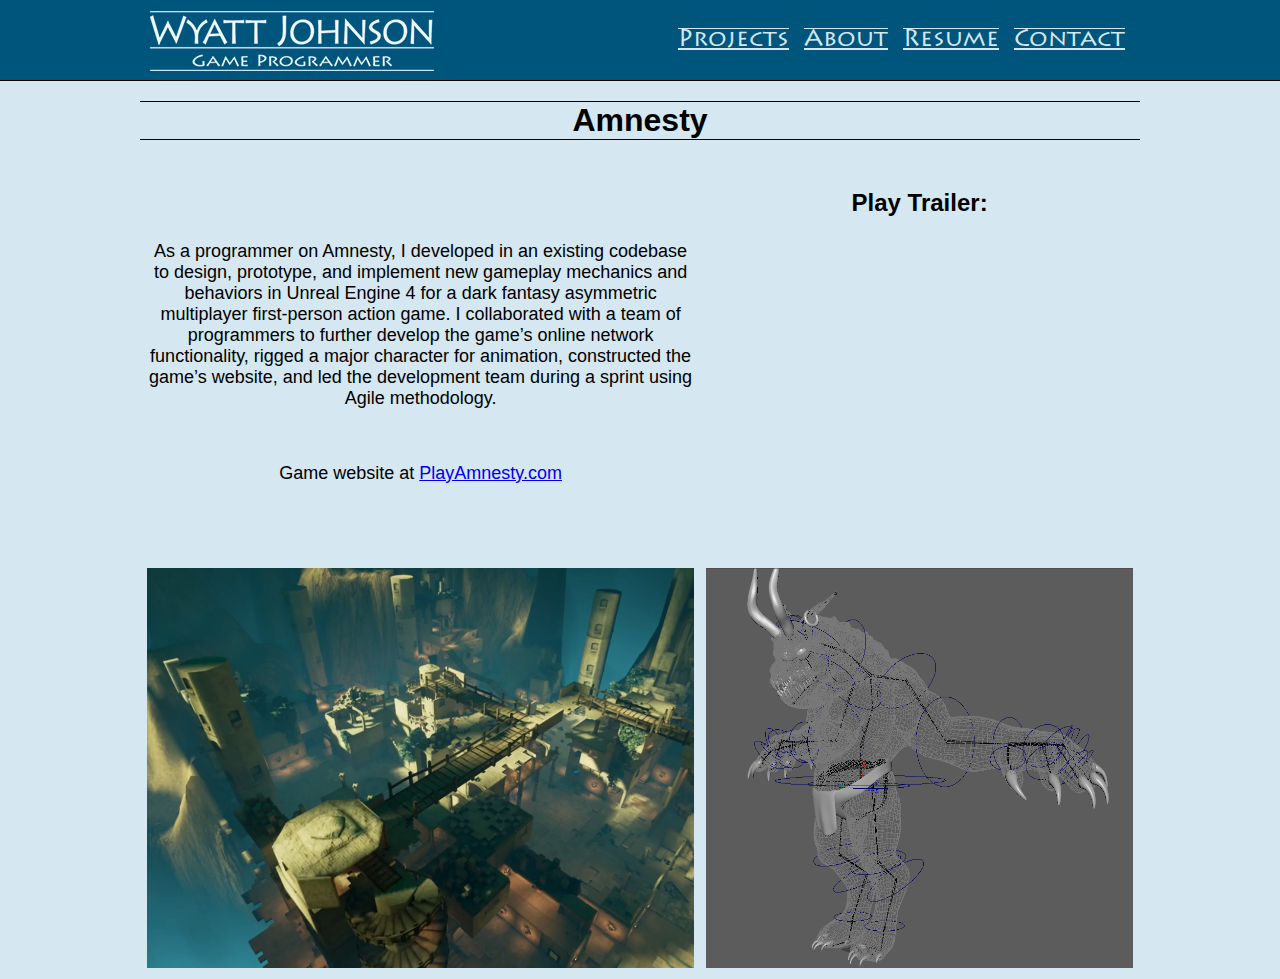
<file: Personal site/amnesty.html>
<!DOCTYPE html>
<html lang="en">
	<head>
		<meta charset="utf-8">
		<title>Wyatt Johnson - Game Programmer</title>
		<meta name="author" content="Wyatt Johnson">
		<meta name="description" content="Howdy! I'm Wyatt Johnson. I'm an experienced video game programmer with a love for building robust, elegant systems that are fun to interact with.">
		<link href='style.css' rel='stylesheet' type='text/css'>
		<link rel="icon" href="favicon.ico">
		
	</head>
	<body>
		<div id="headerwrapper">
			<div id="header">
				<div id="headeritems">
					<a id="logo" href="index.html"><img src="images/logo.png"></a>
					<ul id="mainnav">
						<li><a href="index.html#contact">Contact</a></li>
						<li><a href="files/wyatt_johnson_resume.pdf" download>Resume</a></li>
						<li><a href="index.html#about">About</a></li>
						<li><a href="index.html#projects">Projects</a></li>
					</ul>
				</div>
			</div>
		</div>
		<div id="contentcontainer">
			<h1>Amnesty</h1>
			<table id="contentTable">
				<tr>
					<td>
						<p>As a programmer on Amnesty, I developed in an existing codebase to design, prototype, and implement new gameplay mechanics and behaviors in Unreal Engine 4 for a dark fantasy asymmetric multiplayer first-person action game. I collaborated with a team of programmers to further develop the game’s online network functionality, rigged a major character for animation, constructed the game’s website, and led the development team during a sprint using Agile methodology.</p><br><p>Game website at <a href="http://playamnesty.com">PlayAmnesty.com</a></p>
					</td>
					<td>
							<h2>Play Trailer:</h2>
							<iframe width=100% height="315" src="https://www.youtube.com/embed/2cQc9Z7Od7Q?rel=0&amp;showinfo=0" frameborder="0" allow="autoplay; encrypted-media" allowfullscreen></iframe>
					</td>
				</tr>
				<tr>
					<td>
						<img src="images/amnestyDay.PNG" height=400px;>
					</td>
					<td>
						<img width=100% src="images/monster.PNG" height=400px;>
					</td>
				</tr>
			</table>
		</div>
	</body>
</html>
</file>
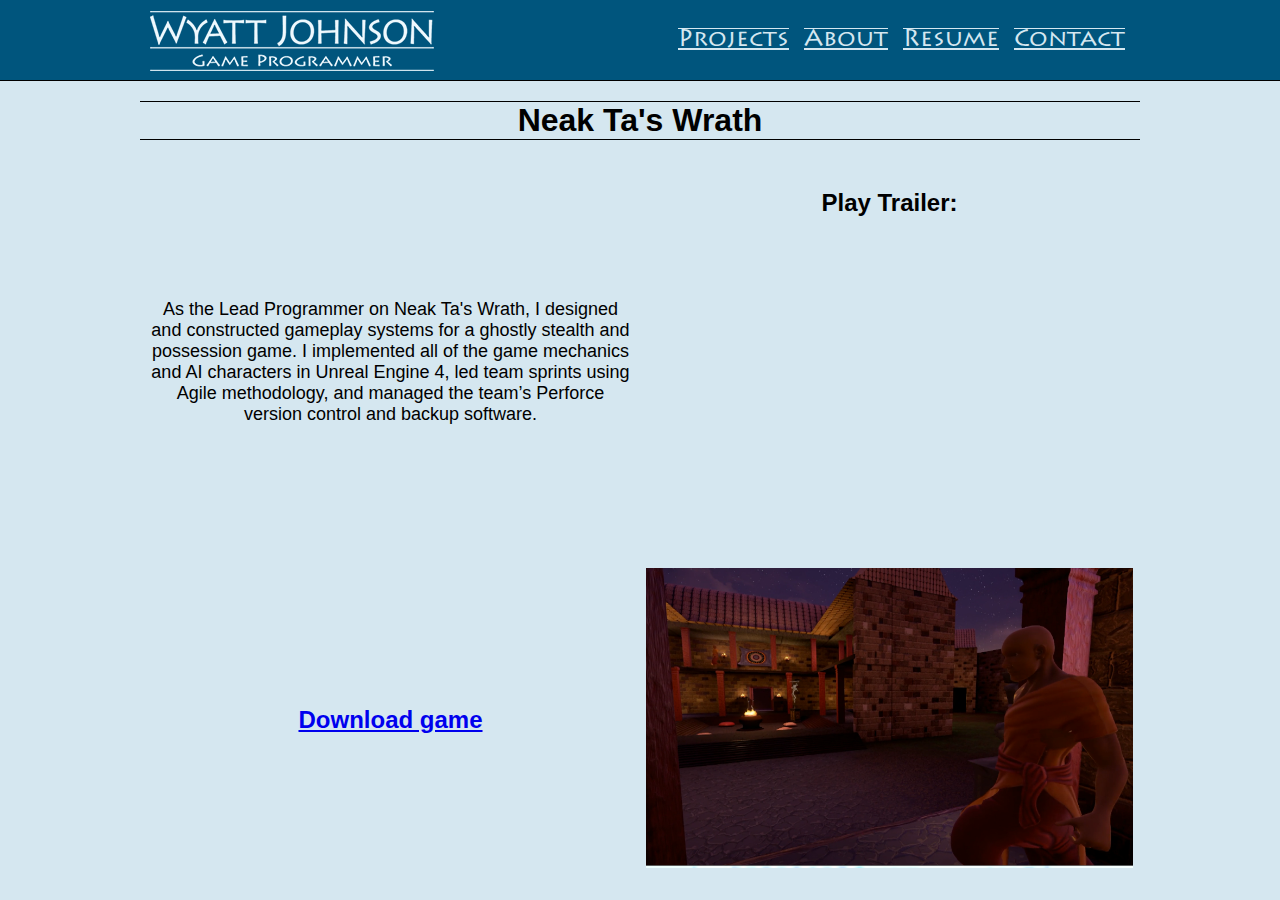
<file: Personal site/neakta.html>
<!DOCTYPE html>
<html lang="en">
	<head>
		<meta charset="utf-8">
		<title>Wyatt Johnson - Game Programmer</title>
		<meta name="author" content="Wyatt Johnson">
		<meta name="description" content="Howdy! I'm Wyatt Johnson. I'm an experienced video game programmer with a love for building robust, elegant systems that are fun to interact with.">
		<link href='style.css' rel='stylesheet' type='text/css'>
		<link rel="icon" href="favicon.ico">
		
	</head>
	<body>
		<div id="headerwrapper">
			<div id="header">
				<div id="headeritems">
					<a id="logo" href="index.html"><img src="images/logo.png"></a>
					<ul id="mainnav">
						<li><a href="index.html#contact">Contact</a></li>
						<li><a href="files/wyatt_johnson_resume.pdf" download>Resume</a></li>
						<li><a href="index.html#about">About</a></li>
						<li><a href="index.html#projects">Projects</a></li>
					</ul>
				</div>
			</div>
		</div>
		<div id="contentcontainer">
			<h1>Neak Ta's Wrath</h1>
			<table id="contentTable">
				<tr>
					<td>
						<p>As the Lead Programmer on Neak Ta's Wrath, I designed and constructed gameplay systems for a ghostly stealth and possession game. I implemented all of the game mechanics and AI characters in Unreal Engine 4, led team sprints using Agile methodology, and managed the team’s Perforce version control and backup software.</p>
					</td>
					<td>
						<h2>Play Trailer:</h2>
							<iframe width=100% height="315" src="https://www.youtube.com/embed/SRmptnbXLNw?rel=0&amp;showinfo=0" frameborder="0" allow="autoplay; encrypted-media" allowfullscreen></iframe>
					</td>
				</tr>
				<tr>
					<td>
						<a href="https://drive.google.com/open?id=0B18Ll1MrZ18jMWVrRkt3Y1JweGM" target="_blank"><h2 id="downloadLink">Download game<h2></a>
					<td>
						<img width=100% src="images/neakTaMonk.PNG" height=300px;>
					</td>
				</tr>
			</table>
		</div>
	</body>
</html>
</file>
<file: Personal site/style.css>
@font-face
{
	font-family: LithosPro;
	src: url("fonts/LithosPro-Regular.otf");
}

html
{
	margin: 0px;
	border: 0px;
	padding: 0px;
	position: relative;
	background-color: #d5e7f0;
	font-family: "Century Gothic", "Arial", "Serif";
}

body
{
  margin: 0 auto 0 auto;
  max-width: 1400 px;
  min-width: 800px;
  height: 110%;
}

#headerwrapper
{
	height: 80px;
}

#header
{
  position: fixed;
  height: 80px;
  width: 100%;
  min-width: 800px;
  background-color: #00557d;
  margin: 0px;
  padding: 0px;
  border-bottom: 1px solid #000000;
  z-index: 1;
}

#headeritems
{
	min-width: 800px;
	max-width: 1000px;
	margin: 0 auto;
	padding: 0;
}

#logo
{
	position: relative;
	float: left;
	padding:10px;
	margin-top: -15px;
}

#mainnav li
{
	font-family: "LithosPro";
	list-style: none;
	display: inline;
	line-height: 50px;
	padding: 0 15px 0 0;
	float: right;
	font-size: 24px;
}

#mainnav a
{
	color: #d5e7f0;
	border-top: 1px solid #d5e7f0;
	/*border-bottom: 1px solid #d5e7f0;*/
	text-decoration: underline;
}

#mainnav a:hover
{
	color: #ffffff;
}

#contentcontainer
{
	position: relative;
	min-width: 800px;
	max-width: 1000px;
	margin: 0 auto;
	z-index: 0;
}

h1
{
	text-align: center;
	border-bottom: 1px solid #000000;
	border-top: 1px solid #000000;
}

#projects
{
	width: 50%;
	margin: 0px auto;
	display: block;
}

p
{
	text-align: center;
	font-size: 18px;
}


#contactinfo li
{
	padding:0 50px;
	display: inline;
}

#contactinfo a:link
{
	color: #00557d;
	font-weight:bold;
}

#contactinfo a:visted
{
	color: #00557d;
	font-weight:bold;
}

#contactinfo a:hover
{
	color: #000ff;
	font-weight:bold;
}

#downloadlink h2
{
	color: black;
}

td
{
	width: 50%;
	padding: 5px;
}

h2, h3
{
	text-align: center;
}

#blizzRig
{
	width:32.9%;
	float:right

}
</file>
